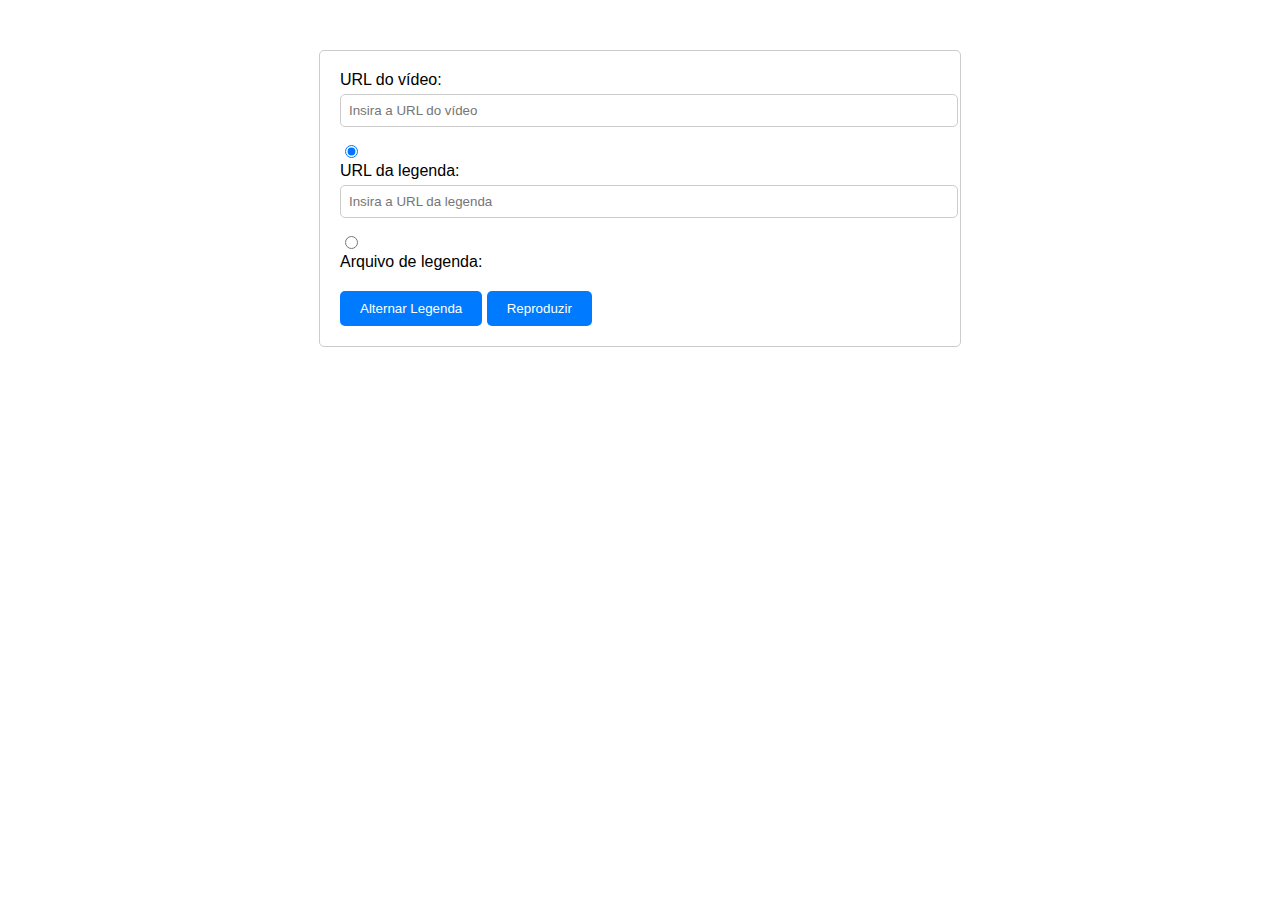
<file: index.html>
<!DOCTYPE html>
<html lang="en">
<head>
  <meta charset="UTF-8">
  <meta name="viewport" content="width=device-width, initial-scale=1.0">
  <title>Video Player</title>
  <link rel="stylesheet" href="styles.css">
</head>
<body>
  <div class="container">
    <label for="video-url">URL do vídeo:</label>
    <input type="text" id="video-url" name="video-url" placeholder="Insira a URL do vídeo">

    <div class="legend-option">
      <input type="radio" id="url-option" name="legend-option" value="url" checked>
      <label for="url-option">URL da legenda:</label>
      <input type="text" id="legend-url" name="legend-url" placeholder="Insira a URL da legenda">

      <input type="radio" id="file-option" name="legend-option" value="file">
      <label for="file-option">Arquivo de legenda:</label>
      <input type="file" id="legend-file" name="legend-file" style="display: none;">
    </div>

    <button id="toggle-legend">Alternar Legenda</button>

    <button id="play-video">Reproduzir</button>
  </div>

  <script src="index.js"></script>
</body>
</html>
</file>
<file: styles.css>
body {
  font-family: Arial, sans-serif;
  margin: 0;
  padding: 0;
}

.container {
  max-width: 600px;
  margin: 50px auto;
  padding: 20px;
  border: 1px solid #ccc;
  border-radius: 5px;
}

label {
  display: block;
  margin-bottom: 5px;
}

input[type="text"] {
  width: 100%;
  padding: 8px;
  margin-bottom: 15px;
  border: 1px solid #ccc;
  border-radius: 5px;
}

.legend-option {
  margin-bottom: 20px;
}

.legend-option input[type="radio"] {
  margin-right: 5px;
}

#legend-file {
  display: none;
}

button {
  padding: 10px 20px;
  background-color: #007bff;
  color: #fff;
  border: none;
  border-radius: 5px;
  cursor: pointer;
}

button:hover {
  background-color: #0056b3;
}

#error-message {
  color: red;
  margin-top: 10px;
}
</file>
